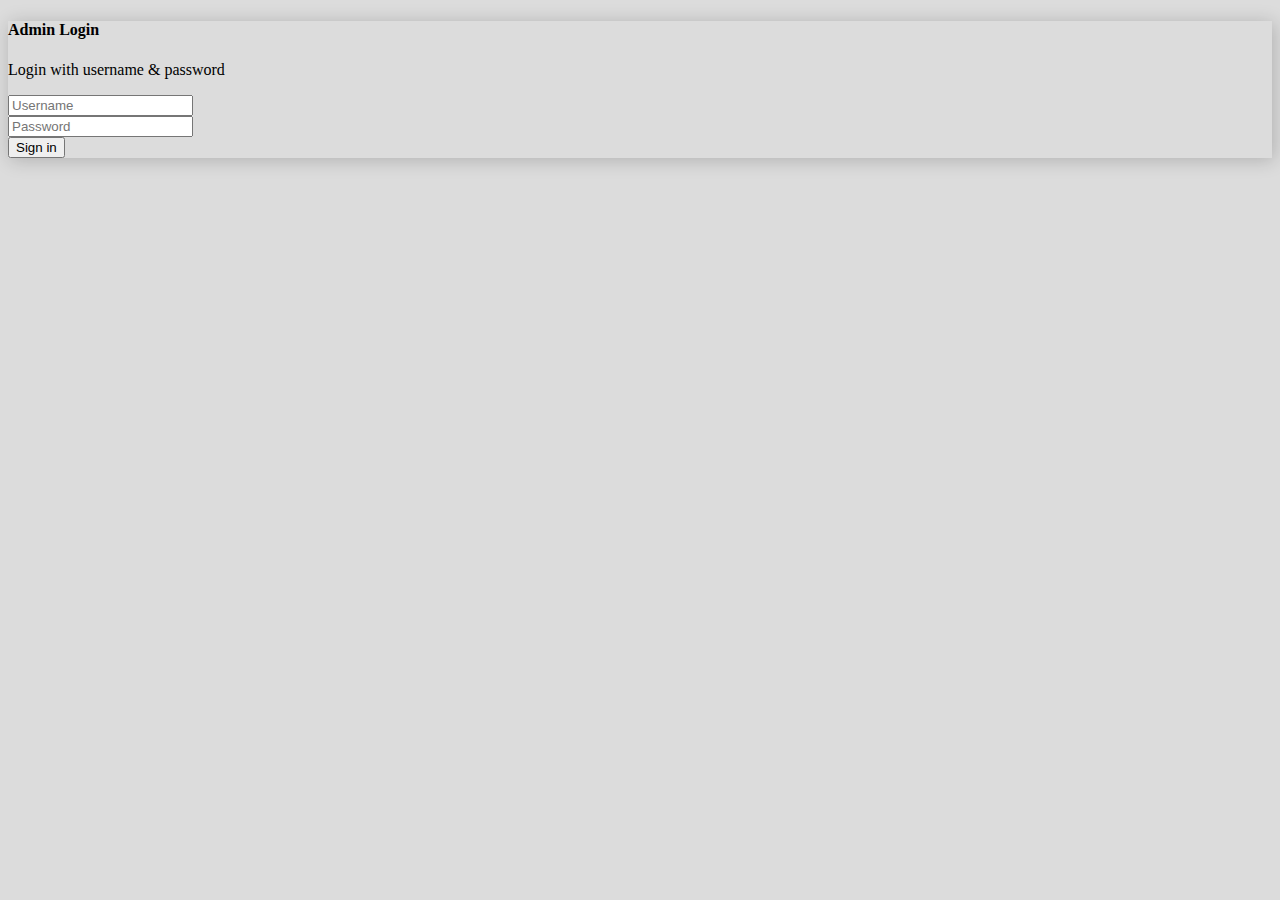
<file: index.html>
<!doctype html>
<html lang="en">

<head>
    <!-- Required meta tags -->
    <meta charset="utf-8">
    <meta name="viewport" content="width=device-width, initial-scale=1">

    <!-- Bootstrap CSS -->
    <link rel="stylesheet" href="https://stackpath.bootstrapcdn.com/bootstrap/5.0.0-alpha1/css/bootstrap.min.css"
        integrity="sha384-r4NyP46KrjDleawBgD5tp8Y7UzmLA05oM1iAEQ17CSuDqnUK2+k9luXQOfXJCJ4I" crossorigin="anonymous">
    <link rel="stylesheet" href="css\style.css">

    <title>Login</title>
</head>

<body>

    <div class="container">
        <div class="row mt-5">
            <div class="col-lg-4.co-md-4  d-flex justify-content-center text-center">
                <div class="card bx">
                    <div class="card-body">
                        <div class="card-title">
                            <h4>Admin Login</h4>
                            <p class="card-text small text-muted">Login with username &amp; password</p>
                            <form>
                                <div class="mb-3">
                                    <input type="text" class="form-control form-control-sm" placeholder="Username"
                                        required>
                                </div>

                                <div class="mb-3">
                                    <input type="password" class="form-control form-control-sm" placeholder="Password"
                                        required>
                                </div>
                                <div class="mb-3">
                                    <input type="submit" class="btn btn-block btn-sm btn-success" value="Sign in">
                                </div>
                            </form>



                        </div>

                    </div>
                </div>
            </div>

        </div>
    </div>
    <!-- Optional JavaScript -->
    <!-- Popper.js first, then Bootstrap JS -->
    <script src="https://cdn.jsdelivr.net/npm/popper.js@1.16.0/dist/umd/popper.min.js"
        integrity="sha384-Q6E9RHvbIyZFJoft+2mJbHaEWldlvI9IOYy5n3zV9zzTtmI3UksdQRVvoxMfooAo"
        crossorigin="anonymous"></script>
    <script src="https://stackpath.bootstrapcdn.com/bootstrap/5.0.0-alpha1/js/bootstrap.min.js"
        integrity="sha384-oesi62hOLfzrys4LxRF63OJCXdXDipiYWBnvTl9Y9/TRlw5xlKIEHpNyvvDShgf/"
        crossorigin="anonymous"></script>
</body>

</html>
</file>
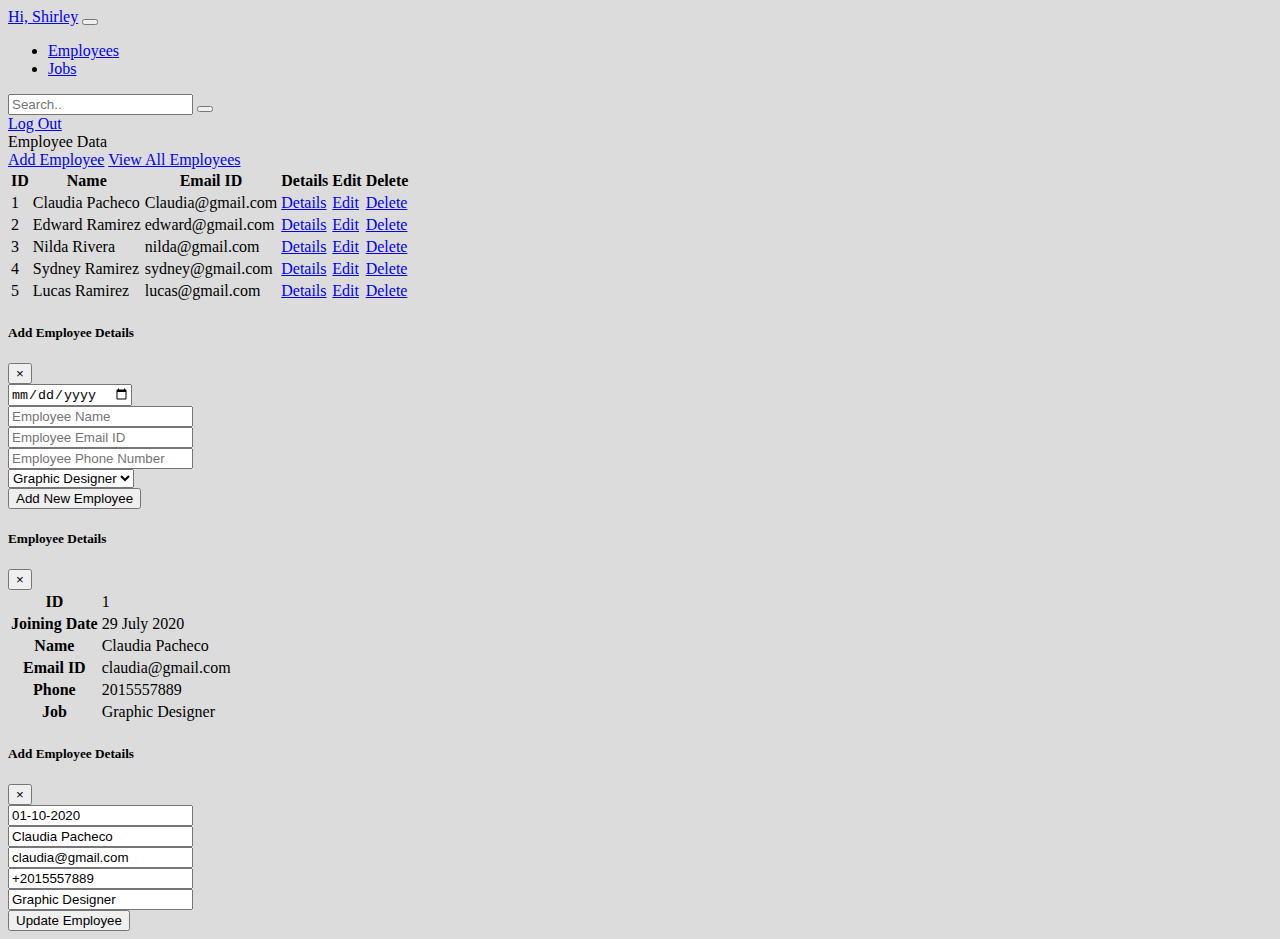
<file: employees-list.html>
<!doctype html>
<html lang="en">

<head>
    <!-- Required meta tags -->
    <meta charset="utf-8">
    <meta name="viewport" content="width=device-width, initial-scale=1">

    <!-- Bootstrap CSS -->
    <link rel="stylesheet" href="https://stackpath.bootstrapcdn.com/bootstrap/5.0.0-alpha1/css/bootstrap.min.css"
        integrity="sha384-r4NyP46KrjDleawBgD5tp8Y7UzmLA05oM1iAEQ17CSuDqnUK2+k9luXQOfXJCJ4I" crossorigin="anonymous">
    <link rel="stylesheet" href="css\style.css">
    <link rel="stylesheet" href="https://pro.fontawesome.com/releases/v5.10.0/css/all.css"
        integrity="sha384-AYmEC3Yw5cVb3ZcuHtOA93w35dYTsvhLPVnYs9eStHfGJvOvKxVfELGroGkvsg+p" crossorigin="anonymous" />

    <title>Employees List</title>
</head>

<body>
    <!-- Nav -->
    <nav class="navbar navbar-expand-lg navbar-dark bg-dark">
        <div class="container-fluid">
            <a class="navbar-brand" href="dash.html">Hi, Shirley</a>
            <button class="navbar-toggler" type="button" data-toggle="collapse" data-target="#navbarSupportedContent"
                aria-controls="navbarSupportedContent" aria-expanded="false" aria-label="Toggle navigation">
                <span class="navbar-toggler-icon"></span>
            </button>
            <div class="collapse navbar-collapse" id="navbarSupportedContent">
                <ul class="navbar-nav mr-auto mb-2 mb-lg-0">
                    <li class="nav-item">
                        <a class="nav-link" aria-current="page" href="employees-list.html">Employees</a>
                    </li>
                    <li class="nav-item">
                        <a class="nav-link" href="employees-list.html">Jobs</a>
                    </li>
                </ul>
                <form class="d-flex">
                    <div class="input-group">
                        <input type="search" class="form-control form-control-sm" placeholder="Search.."
                            aria-label="Recipient's username" aria-describedby="button-addon2">
                        <button class="btn btn-sm btn-success" type="submit" id="button-addon2"><i
                                class="fa fa-search"></i>
                    </div>
                </form>
                <a href="#" class="ml-3 btn btn-sm btn-warning">Log Out</a>

            </div>
        </div>
    </nav>
    <!-- Nav -->

    <!-- dashboard contents -->

    <div class="container-fluid">
        <div class="row mt-3">
            <div class="col-lg-3 col-md-3">
                <div class="list-group">
                    <div class="list-group-item active">Employee Data</div>
                    <a href="employees-list.html" class="list-group-item data-toggle=" modal"
                        data-target="#add_employee">Add Employee</a>
                    <a href="employees-list.html" class="list-group-item">View All Employees</a>
                </div>
            </div>
            <div class="col-lg-9 col-md-9">
                <table class="table table-striped table-hover bg-light">
                    <tr class="table-dark">
                        <th>ID</th>
                        <th>Name</th>
                        <th>Email ID</th>
                        <th>Details</th>
                        <th>Edit</th>
                        <th>Delete</th>
                    </tr>
                    <tr>
                        <td>1</td>
                        <td>Claudia Pacheco</td>
                        <td>Claudia@gmail.com</td>
                        <td><a href="#" data-toggle="modal" data-target="#employee_details1"
                                class="btn btn-sm btn-block btn-info">Details</a></td>
                        <td><a href="#" data-toggle="modal" data-target="#employee_edit_details1"
                                class="btn btn-sm btn-block btn-warning">Edit</a></td>
                        <td><a href="#" class="btn btn-sm btn-block btn-danger"
                                onclick="confirm('Are you sure you want to delete \' Claudia Pacheco\'?')">Delete</a>
                        </td>
                    </tr>
                    <tr>
                        <td>2</td>
                        <td>Edward Ramirez</td>
                        <td>edward@gmail.com</td>
                        <td><a href=" #" data-toggle="modal" data-target="#add_employee"
                                class="btn btn-sm btn-block btn-info">Details</a></td>
                        <td><a href="#" data-toggle="modal" data-target="#employee_edit_details1"
                                class="btn btn-sm btn-block btn-warning">Edit</a></td>
                        <td><a href="#" class="btn btn-sm btn-block btn-danger">Delete</a></td>
                    </tr>
                    <tr>
                        <td>3</td>
                        <td>Nilda Rivera</td>
                        <td>nilda@gmail.com</td>
                        <td><a href="#" data-toggle="modal" data-target="#add_employee"
                                class="btn btn-sm btn-block btn-info">Details</a></td>
                        <td><a href="#" data-toggle="modal" data-target="#employee_edit_details1"
                                class="btn btn-sm btn-block btn-warning">Edit</a></td>
                        <td><a href="#" class="btn btn-sm btn-block btn-danger">Delete</a></td>
                    </tr>
                    <tr>
                        <td>4</td>
                        <td>Sydney Ramirez</td>
                        <td>sydney@gmail.com</td>
                        <td><a href="#" data-toggle="modal" data-target="#add_employee"
                                class="btn btn-sm btn-block btn-info">Details</a></td>
                        <td><a href="#" data-toggle="modal" data-target="#employee_edit_details1"
                                class="btn btn-sm btn-block btn-warning">Edit</a></td>
                        <td><a href="#" class="btn btn-sm btn-block btn-danger">Delete</a></td>
                    </tr>
                    <tr>
                        <td>5</td>
                        <td>Lucas Ramirez</td>
                        <td>lucas@gmail.com</td>
                        <td><a href="#" data-toggle="modal" data-target="#add_employee"
                                class="btn btn-sm btn-block btn-info">Details</a></td>
                        <td><a href="#" data-toggle="modal" data-target="#employee_edit_details1"
                                class="btn btn-sm btn-block btn-warning">Edit</a></td>
                        <td><a href="#" class="btn btn-sm btn-block btn-danger">Delete</a></td>
                    </tr>
                </table>
            </div>
        </div>
    </div>
    <!-- dashboard contents -->

    <!--Add Modal-->
    <!-- Add Employee Modal -->
    <div class="modal fade" id="add_employee" tabindex="-1" aria-labelledby="add_employee" aria-hidden="true">
        <div class="modal-dialog">
            <div class="modal-content">
                <div class="modal-header">
                    <h5 class="modal-title" id="exampleModalLabel">Add Employee Details</h5>
                    <button type="button" class="close" data-dismiss="modal" aria-label="Close">
                        <span aria-hidden="true">&times;</span>
                    </button>
                </div>
                <div class="modal-body">
                    <form>
                        <div class="mb-3">
                            <input type="date" class="form-control form-control-sm" required>
                        </div>
                        <div class="mb-3">
                            <input type="text" class="form-control form-control-sm" placeholder="Employee Name"
                                required>
                        </div>
                        <div class="mb-3">
                            <input type="email" class="form-control form-control-sm" placeholder="Employee Email ID"
                                required>
                        </div>
                        <div class="mb-3">
                            <input type="tel" class="form-control form-control-sm" placeholder="Employee Phone Number"
                                required>
                        </div>
                        <div class="mb-3">
                            <select class="form-control form-control-sm">
                                <option value="Graphic Designer">Graphic Designer</option>
                                <option value="Web Designer">Web Designer</option>
                                <option value="Web Developer">Web Developer</option>
                            </select>
                        </div>
                        <div class="mb-3">
                            <button type="submit" class="btn btn-sm btn-success btn-block">Add New Employee</button>
                        </div>
                    </form>
                </div>
            </div>
        </div>
    </div>


    <!--Add Modal-->

    <!-- Details Model -->
    <div class="modal fade" id="employee_details1" tabindex="-1" aria-labelledby="employee_details1" aria-hidden="true">
        <div class="modal-dialog">
            <div class="modal-content">
                <div class="modal-header">
                    <h5 class="modal-title" id="exampleModalLabel">Employee Details</h5>
                    <button type="button" class="close" data-dismiss="modal" aria-label="Close">
                        <span aria-hidden="true">&times;</span>
                    </button>
                </div>
                <table class="table table-bordered">
                    <tr>
                        <th>ID</th>
                        <td>1</td>
                    </tr>
                    <tr>
                        <th>Joining Date</th>
                        <td>29 July 2020</td>
                    </tr>
                    <tr>
                        <th>Name</th>
                        <td>Claudia Pacheco</td>
                    </tr>
                    <tr>
                        <th>Email ID</th>
                        <td>claudia@gmail.com</td>
                    </tr>
                    <tr>
                        <th>Phone</th>
                        <td>2015557889</td>
                    </tr>
                    <tr>
                        <th>Job</th>
                        <td>Graphic Designer</td>
                    </tr>
                </table>
            </div>
        </div>
    </div>

    <!--Details Modal-->

    <!--Edit Modal-->
    <!-- Edit Employee Detaisl -->
    <div class="modal fade" id="employee_edit_details1" tabindex="-1" aria-labelledby="employee_edit_details1"
        aria-hidden="true">
        <div class="modal-dialog">
            <div class="modal-content">
                <div class="modal-header">
                    <h5 class="modal-title" id="exampleModalLabel">Add Employee Details</h5>
                    <button type="button" class="close" data-dismiss="modal" aria-label="Close">
                        <span aria-hidden="true">&times;</span>
                    </button>
                </div>
                <div class="modal-body">
                    <form>
                        <div class="mb-3">
                            <input type="text" class="form-control form-control-sm" value="01-10-2020" required>
                        </div>
                        <div class="mb-3">
                            <input type="text" class="form-control form-control-sm" value="Claudia Pacheco" required>
                        </div>
                        <div class="mb-3">
                            <input type="email" class="form-control form-control-sm" value="claudia@gmail.com" required>
                        </div>
                        <div class="mb-3">
                            <input type="tel" class="form-control form-control-sm" value="+2015557889" required>
                        </div>
                        <div class="mb-3">
                            <input type="tel" class="form-control form-control-sm" value="Graphic Designer" required>
                        </div>
                        <div class="mb-3">
                            <button type="submit" class="btn btn-sm btn-success btn-block">Update Employee</button>
                        </div>
                    </form>
                </div>
            </div>
        </div>
    </div>

    <!--Edit Modal-->

    <!-- Optional JavaScript -->
    <!-- Popper.js first, then Bootstrap JS -->
    <script src="https://cdn.jsdelivr.net/npm/popper.js@1.16.0/dist/umd/popper.min.js"
        integrity="sha384-Q6E9RHvbIyZFJoft+2mJbHaEWldlvI9IOYy5n3zV9zzTtmI3UksdQRVvoxMfooAo"
        crossorigin="anonymous"></script>
    <script src="https://stackpath.bootstrapcdn.com/bootstrap/5.0.0-alpha1/js/bootstrap.min.js"
        integrity="sha384-oesi62hOLfzrys4LxRF63OJCXdXDipiYWBnvTl9Y9/TRlw5xlKIEHpNyvvDShgf/"
        crossorigin="anonymous"></script>

</body>

</html>
</file>
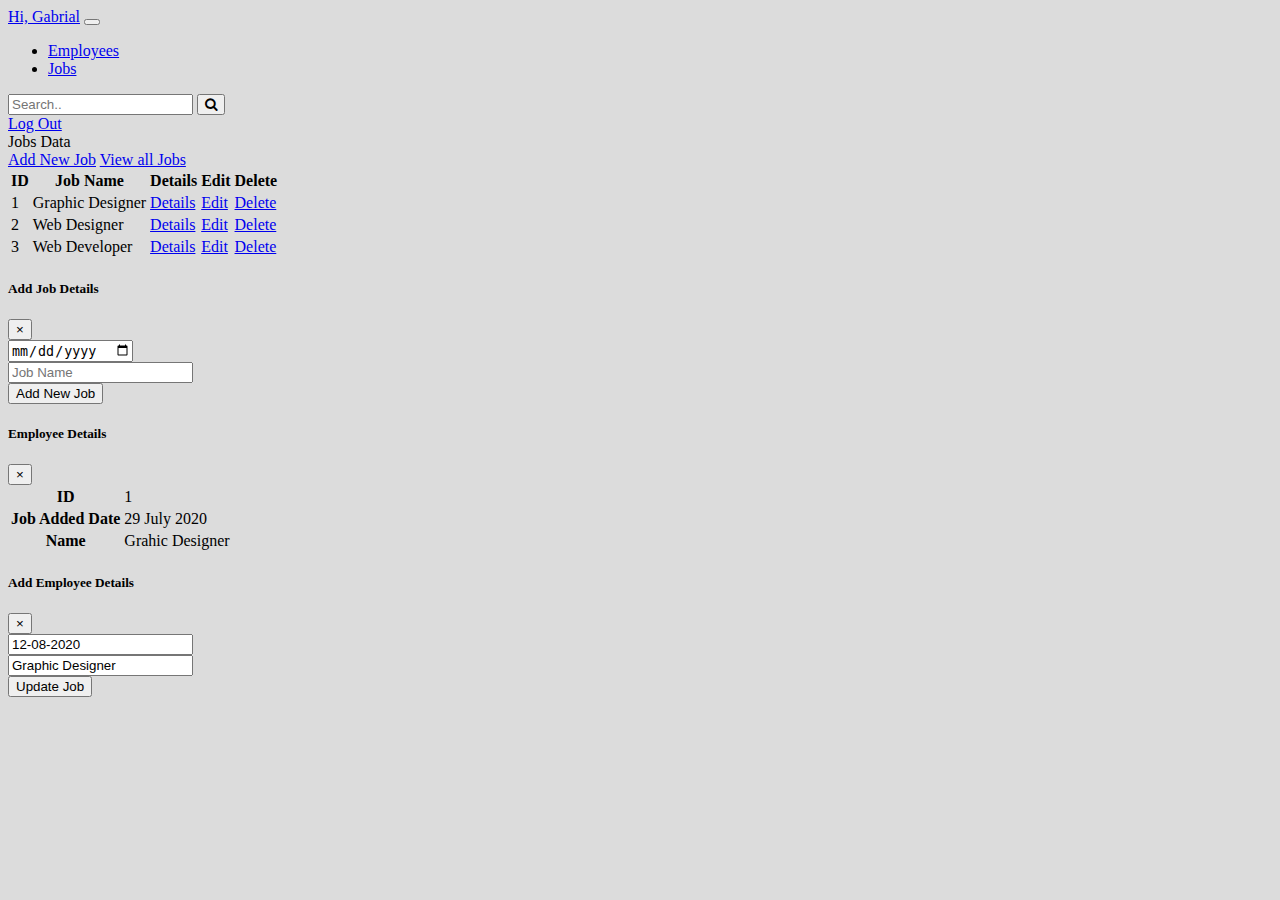
<file: jobs-list.html>
<!doctype html>
<html lang="en">

<head>
    <!-- Required meta tags -->
    <meta charset="utf-8">
    <meta name="viewport" content="width=device-width, initial-scale=1">

    <!-- Bootstrap CSS -->
    <link rel="stylesheet" href="https://stackpath.bootstrapcdn.com/bootstrap/5.0.0-alpha1/css/bootstrap.min.css"
        integrity="sha384-r4NyP46KrjDleawBgD5tp8Y7UzmLA05oM1iAEQ17CSuDqnUK2+k9luXQOfXJCJ4I" crossorigin="anonymous">
    <link rel="stylesheet" href="https://stackpath.bootstrapcdn.com/font-awesome/4.7.0/css/font-awesome.min.css">
    <link rel="stylesheet" href="css/style.css">

    <title>Jobs List</title>
</head>

<body>

    <!-- nav -->
    <nav class="navbar navbar-expand-lg navbar-dark bg-dark">
        <div class="container-fluid">
            <a class="navbar-brand" href="dash.html">Hi, Gabrial</a>
            <button class="navbar-toggler" type="button" data-toggle="collapse" data-target="#navbarSupportedContent"
                aria-controls="navbarSupportedContent" aria-expanded="false" aria-label="Toggle navigation">
                <span class="navbar-toggler-icon"></span>
            </button>
            <div class="collapse navbar-collapse" id="navbarSupportedContent">
                <ul class="navbar-nav mr-auto mb-2 mb-lg-0">
                    <li class="nav-item">
                        <a class="nav-link" aria-current="page" href="employees-list.html">Employees</a>
                    </li>
                    <li class="nav-item">
                        <a class="nav-link" href="jobs-list.html">Jobs</a>
                    </li>
                </ul>
                <form class="d-flex">
                    <div class="input-group">
                        <input type="search" class="form-control form-control-sm" placeholder="Search.."
                            aria-label="Recipient's username" aria-describedby="button-addon2">
                        <button class="btn btn-sm btn-success" type="submit" id="button-addon2"><i
                                class="fa fa-search"></i></button>
                    </div>
                </form>

                <a href="#" class="ml-3 btn btn-sm btn-warning">Log Out</a>

            </div>
        </div>
    </nav>
    <!-- nav -->

    <!-- dashboard contents -->
    <div class="container-fluid">
        <div class="row mt-3">
            <div class="col-lg-3 col-md-3">
                <div class="list-group small">
                    <div class="list-group-item active">Jobs Data</div>
                    <a href="#" class="list-group-item" data-toggle="modal" data-target="#add_job">Add New Job</a>
                    <a href="jobs-list.html" class="list-group-item">View all Jobs</a>
                </div>
            </div>
            <div class="col-lg-9 col-md-9">
                <table class="table table-striped table-hover bg-light small">
                    <tr class="table-dark">
                        <th>ID</th>
                        <th>Job Name</th>
                        <th>Details</th>
                        <th>Edit</th>
                        <th>Delete</th>
                    </tr>
                    <tr>
                        <td>1</td>
                        <td>Graphic Designer</td>
                        <td><a href="#" data-toggle="modal" data-target="#job_details1"
                                class="btn btn-sm btn-block btn-info">Details</a></td>
                        <td><a href="#" data-toggle="modal" data-target="#job_edit_details1"
                                class="btn btn-sm btn-block btn-warning">Edit</a></td>
                        <td><a href="#" class="btn btn-sm btn-block btn-danger"
                                onclick="confirm('Are you sure you want to delete \' Graphic Designer Job \'?');">Delete</a>
                        </td>
                    </tr>
                    <tr>
                        <td>2</td>
                        <td>Web Designer</td>
                        <td><a href="#" data-toggle="modal" data-target="#add_employee"
                                class="btn btn-sm btn-block btn-info">Details</a></td>
                        <td><a href="#" class="btn btn-sm btn-block btn-warning">Edit</a></td>
                        <td><a href="#" class="btn btn-sm btn-block btn-danger">Delete</a></td>
                    </tr>
                    <tr>
                        <td>3</td>
                        <td>Web Developer</td>
                        <td><a href="#" data-toggle="modal" data-target="#add_employee"
                                class="btn btn-sm btn-block btn-info">Details</a></td>
                        <td><a href="#" class="btn btn-sm btn-block btn-warning">Edit</a></td>
                        <td><a href="#" class="btn btn-sm btn-block btn-danger">Delete</a></td>
                    </tr>
                </table>
            </div>
        </div>
    </div>
    <!-- dashboard contents -->

    <!-- Add Job Modal -->
    <div class="modal fade" id="add_job" tabindex="-1" aria-labelledby="add_job" aria-hidden="true">
        <div class="modal-dialog">
            <div class="modal-content">
                <div class="modal-header">
                    <h5 class="modal-title" id="exampleModalLabel">Add Job Details</h5>
                    <button type="button" class="close" data-dismiss="modal" aria-label="Close">
                        <span aria-hidden="true">&times;</span>
                    </button>
                </div>
                <div class="modal-body">
                    <form>
                        <div class="mb-3">
                            <input type="date" class="form-control form-control-sm" required>
                        </div>
                        <div class="mb-3">
                            <input type="text" class="form-control form-control-sm" placeholder="Job Name" required>
                        </div>
                        <div class="mb-3">
                            <button type="submit" class="btn btn-sm btn-success btn-block">Add New Job</button>
                        </div>
                    </form>
                </div>
            </div>
        </div>
    </div>

    <!-- Job Details Model -->
    <div class="modal fade" id="job_details1" tabindex="-1" aria-labelledby="job_details1" aria-hidden="true">
        <div class="modal-dialog">
            <div class="modal-content">
                <div class="modal-header">
                    <h5 class="modal-title" id="exampleModalLabel">Employee Details</h5>
                    <button type="button" class="close" data-dismiss="modal" aria-label="Close">
                        <span aria-hidden="true">&times;</span>
                    </button>
                </div>
                <table class="table table-bordered">
                    <tr>
                        <th>ID</th>
                        <td>1</td>
                    </tr>
                    <tr>
                        <th>Job Added Date</th>
                        <td>29 July 2020</td>
                    </tr>
                    <tr>
                        <th>Name</th>
                        <td>Grahic Designer</td>
                    </tr>
                </table>
            </div>
        </div>
    </div>

    <!-- Edit Job Detaisl -->
    <div class="modal fade" id="job_edit_details1" tabindex="-1" aria-labelledby="job_edit_details1" aria-hidden="true">
        <div class="modal-dialog">
            <div class="modal-content">
                <div class="modal-header">
                    <h5 class="modal-title" id="exampleModalLabel">Add Employee Details</h5>
                    <button type="button" class="close" data-dismiss="modal" aria-label="Close">
                        <span aria-hidden="true">&times;</span>
                    </button>
                </div>
                <div class="modal-body">
                    <form>
                        <div class="mb-3">
                            <input type="text" class="form-control form-control-sm" value="12-08-2020" required>
                        </div>
                        <div class="mb-3">
                            <input type="text" class="form-control form-control-sm" value="Graphic Designer" required>
                        </div>
                        <div class="mb-3">
                            <button type="submit" class="btn btn-sm btn-success btn-block">Update Job</button>
                        </div>
                    </form>
                </div>
            </div>
        </div>
    </div>

    <!-- Optional JavaScript -->
    <!-- Popper.js first, then Bootstrap JS -->
    <script src="https://cdn.jsdelivr.net/npm/popper.js@1.16.0/dist/umd/popper.min.js"
        integrity="sha384-Q6E9RHvbIyZFJoft+2mJbHaEWldlvI9IOYy5n3zV9zzTtmI3UksdQRVvoxMfooAo"
        crossorigin="anonymous"></script>
    <script src="https://stackpath.bootstrapcdn.com/bootstrap/5.0.0-alpha1/js/bootstrap.min.js"
        integrity="sha384-oesi62hOLfzrys4LxRF63OJCXdXDipiYWBnvTl9Y9/TRlw5xlKIEHpNyvvDShgf/"
        crossorigin="anonymous"></script>
</body>

</html>
</file>
<file: css/style.css>
body {
    background-color: gainsboro;
}

.bx {
    box-shadow: 2px 2px 18px rgba(0, 0, 0, 0.2);
}

.card-border {
    box-shadow: 2px 2px 12px rgba(0, 0, 0, 0.2);
    border: 0px;
}
</file>
